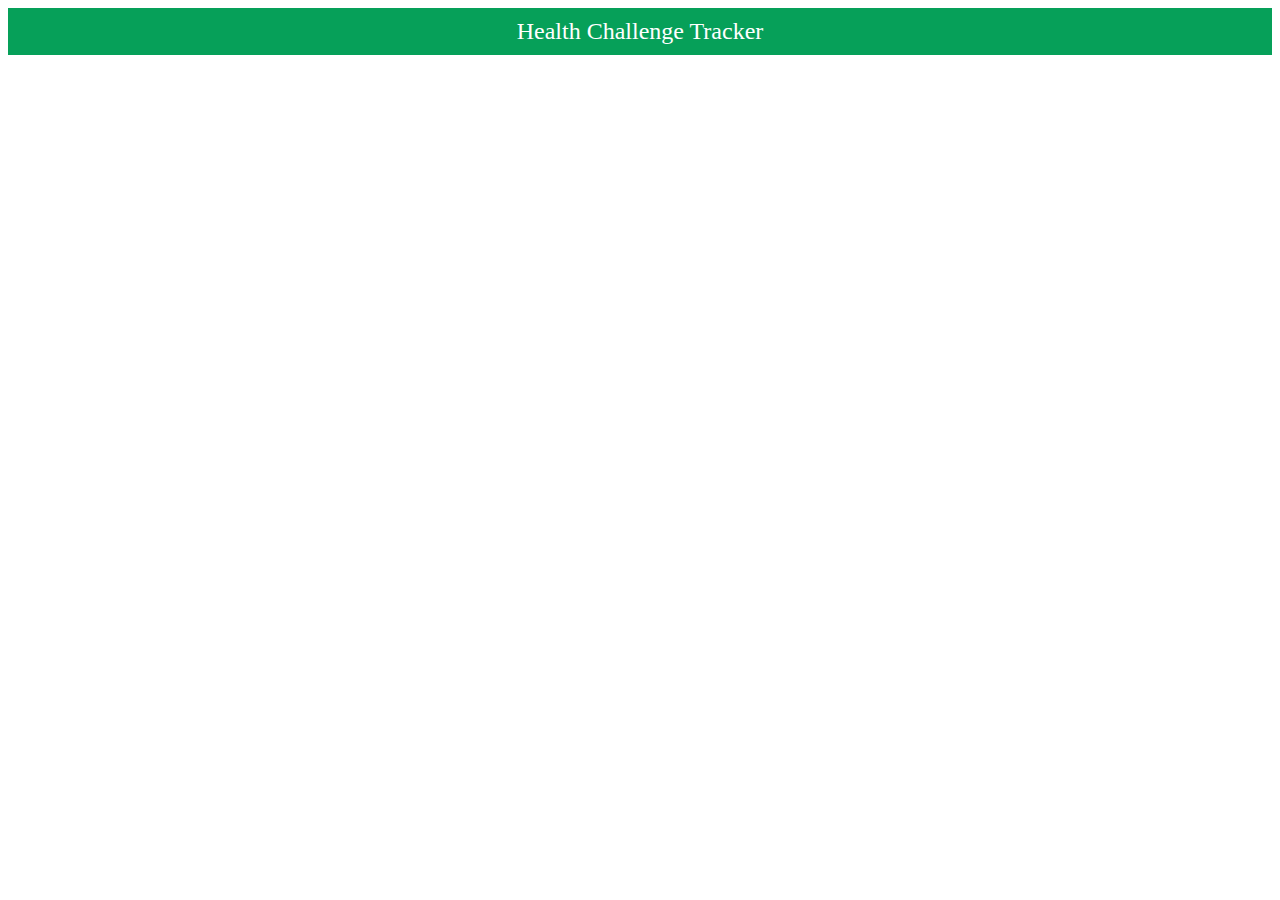
<file: src/index.html>
<!doctype html>
<html lang="en">
  <head>
    <meta charset="utf-8" />
    <title>Health Tracker</title>
    <base href="/" />
    <meta name="viewport" content="width=device-width, initial-scale=1" />
    <link rel="icon" type="image/x-icon" href="favicon.png" />
    <link
      href="https://fonts.googleapis.com/css2?family=Roboto:wght@300;400;500&display=swap"
      rel="stylesheet"
    />
    <link
      href="https://fonts.googleapis.com/icon?family=Material+Icons"
      rel="stylesheet"
    />
    <style>
      .header {
        background-color: rgb(6, 160, 89);
        color: white;
        text-align: center;
        padding: 10px 0;
        font-size: 24px;
      }

    </style>
  </head>
  <body class="mat-typography">
    <div class="header">Health Challenge Tracker</div>
    <app-root></app-root>
  </body>
</html>
</file>
